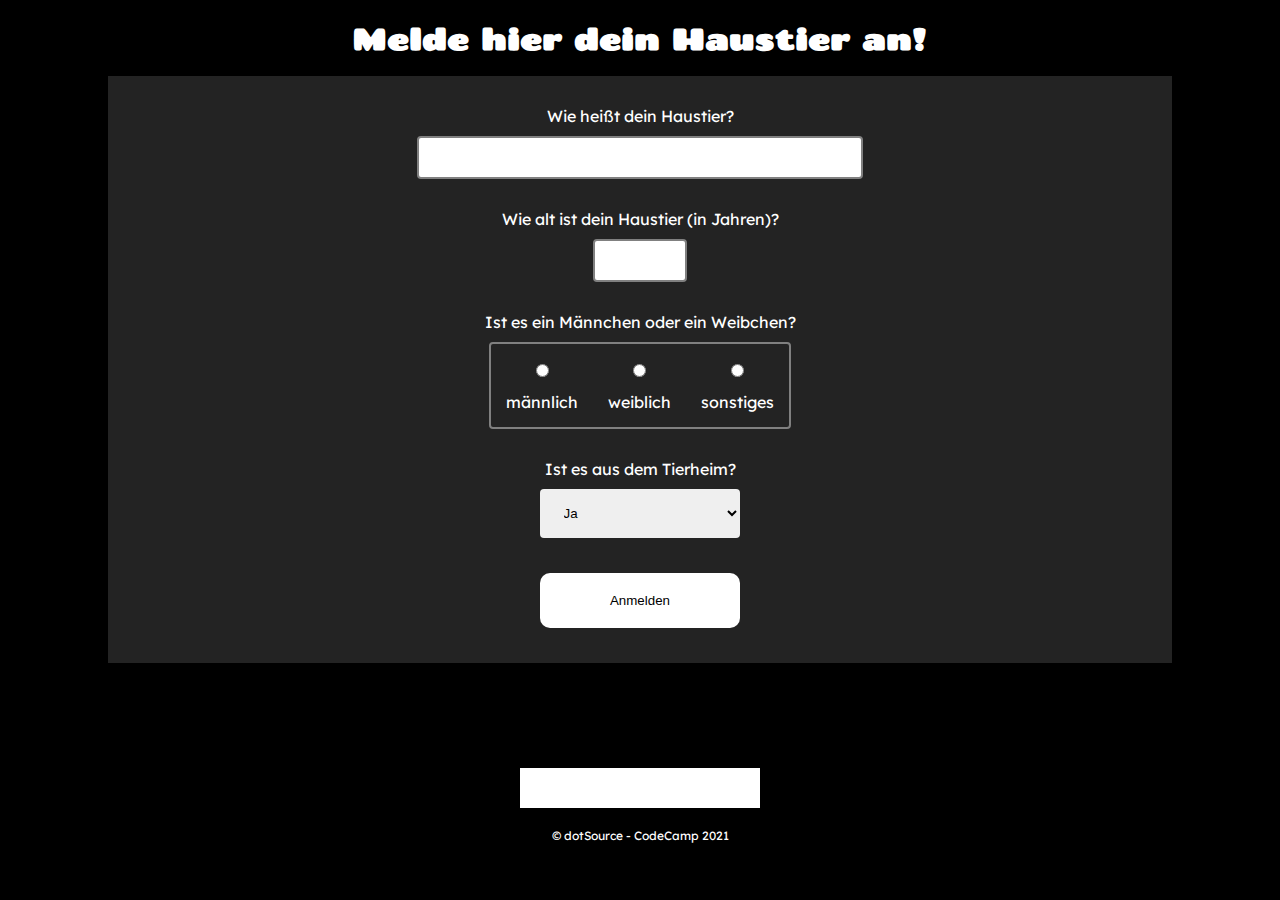
<file: formular.html>
<!DOCTYPE html>
<html lang="en">
<head>
    <meta charset="UTF-8">
    <meta http-equiv="X-UA-Compatible" content="IE=edge">
    <meta name="viewport" content="width=device-width, initial-scale=1.0">
    
    <title>Anmeldung</title>

    <link rel="shortcut icon" href="favicon.ico" type="image/x-icon">

    <link rel="stylesheet" href="style.css">
    <link rel="stylesheet" href="https://cdnjs.cloudflare.com/ajax/libs/font-awesome/5.15.3/css/all.min.css" integrity="sha512-iBBXm8fW90+nuLcSKlbmrPcLa0OT92xO1BIsZ+ywDWZCvqsWgccV3gFoRBv0z+8dLJgyAHIhR35VZc2oM/gI1w==" crossorigin="anonymous" />
</head>
<body>
    <h1>Melde hier dein Haustier an!</h1>
    <form>
        <div>
            <label for="name">Wie heißt dein Haustier?</label>
            <input type="text" id="name">
        </div>

        <div>
            <label for="alter">Wie alt ist dein Haustier (in Jahren)?</label>
            <input type="number" id="alter" min="0" max="150"> 
        </div>
        
        <div>
            <label>Ist es ein Männchen oder ein Weibchen?</label>
            
            <fieldset>
                <div>
                    <input type="radio" id="m" name="geschlecht"> 
                    <label for="m">männlich</label>
                </div>
        
                <div>
                    <input type="radio" id="w" name="geschlecht"> 
                    <label for="w">weiblich</label>
                </div>
                
                <div>
                    <input type="radio" id="s" name="geschlecht"> 
                    <label for="s">sonstiges</label>
                </div>
            </fieldset>
        </div>

        <div>
            <label for="tierheim">Ist es aus dem Tierheim?</label>
            <select id="tierheim">
                <option value="ja">Ja</option>
                <option value="nein">Nein</option>
            </select>
        </div>

        <div>
            <button type="submit">Anmelden</button>
        </div>
    </form>

    <footer>
        <div class="farb-auswahl">
            <i id="icon-schwarz" class="fas fa-palette farb-button" onclick="farbeWechseln(this.id)"></i>
            <i id="icon-blau" class="fas fa-palette farb-button" onclick="farbeWechseln(this.id)"></i>
            <i id="icon-gruen" class="fas fa-palette farb-button" onclick="farbeWechseln(this.id)"></i>
            <i id="icon-gelb" class="fas fa-palette farb-button" onclick="farbeWechseln(this.id)"></i>
        </div>

        <div class="copyright">&copy; dotSource - CodeCamp 2021</div>
    </footer>

    <script type="text/javascript" src="script.js"></script>
</body>
</html>
</file>
<file: style.css>
@import url('https://fonts.googleapis.com/css2?family=Chango&display=swap');
@import url('https://fonts.googleapis.com/css2?family=Lexend:wght@300;800&display=swap');


/* Für alle Seiten */
* {
    padding: 0;
    margin: 0;
}

body {
    background-color: black;
    color: white;
    font-family: 'Lexend', sans-serif;
    text-align: center;
}

h1 {
    font-family: 'Chango', cursive;
    padding: 20px;
    font-size: 30px; 
}

h2 {
    font-weight: 300;
    padding: 40px;
}

img {
    border: 5px solid white; 
}

button {
    padding: 20px;
    margin: 5px;
    background-color: white;
    border-radius: 10px;
    border: none;
    transition: .3s ease;
    cursor: pointer;
}

button:hover {
    transform: scale(1.05);
    background-color: darkslateblue;
}

button a {
    text-decoration: none;
    color: black;
}

footer {
    font-size: 12px;
    padding-top: 5px;
    padding-bottom: 20px;
    
}



/* Startseite */

.zentriert {
    display: flex;
    align-items: center;
    justify-content: center;
    height: 100vh;
    overflow: scroll;
}

.container-aussen {
    width: 90%;
    
}

.container-innen {
    display: flex;
    justify-content: center;
    align-items: center;
    margin: 0 auto;
}

.transform-img {
    width: 70%;
    transition: .3s ease;
}

.transform-img:hover {
    transform: 
        scale(1.2)
        skew(5deg);   
}



/* Unterseiten */

.text {
    width: 60%;
    margin: 0 auto;
    padding: 20px; 
}

.quelle {
    font-size: 12px;
    font-style: italic;
}

.quelle a {
    color:  cornflowerblue;
}

.detail-container {
    width: 80%;
    margin: 0 auto;
}

.detail-container img {
    width: 90%;
}



/* Formularseite */

form {
    display: flex;
    flex-direction: column;
    background-color: rgba(255, 255, 255, 0.137);
    width: 80%;
    margin: 0 auto;
    padding: 20px; 
    
}

form div {
    display: flex;
    flex-direction: column;
    align-items: center;
    padding: 10px;
}

input[type=text] {
    width: 40%;
    padding: 12px 20px;
}

input[type="number"] {
    width: 5%;
    padding: 12px 20px;
}

fieldset {
    display: flex;
    margin: 20px;
}

fieldset div label, fieldset div input {
    padding: 5px;
}

input, fieldset, select {
    border: 2px solid gray;
    border-radius: 4px;
    margin: 10px;
}

input:focus, fieldset:focus, select:focus {
    outline: none;
    border: 2px solid blueviolet;
}

select {
    width: 20%;
    padding: 16px 20px;
    border: none;
    border-radius: 4px;
  }

form button {
    width: 20%      
  }



/* Farb-Auswahl */

.farb-auswahl {
    background-color: white;
    padding: 20px;
    width: 200px;
    margin: 100px auto 20px;
    font-size: 24px;
}

.farb-auswahl i {
    cursor: pointer;
}

.farb-auswahl i:hover {
    transform: scale(1.1);
}


.body-schwarz {
    background-color: black;
}

.body-blau {
    background-color: LightSkyBlue;
}

.body-gruen {
    background-color: yellowgreen;
}

.body-gelb {
    background-color: gold;
}


#icon-schwarz {
    color: black;
}

#icon-blau {
    color: LightSkyBlue;
}

#icon-gruen {
    color: yellowgreen;
}

#icon-gelb {
    color: gold;
 }



 /* Für kleine Bildschirme  */

 @media (max-width: 700px) {
    .zentriert {
        height: 100%;
    }
    
    .container-innen {
        display: block;
    }

    h2 {
        padding-bottom: 10px;
    }
}
</file>
